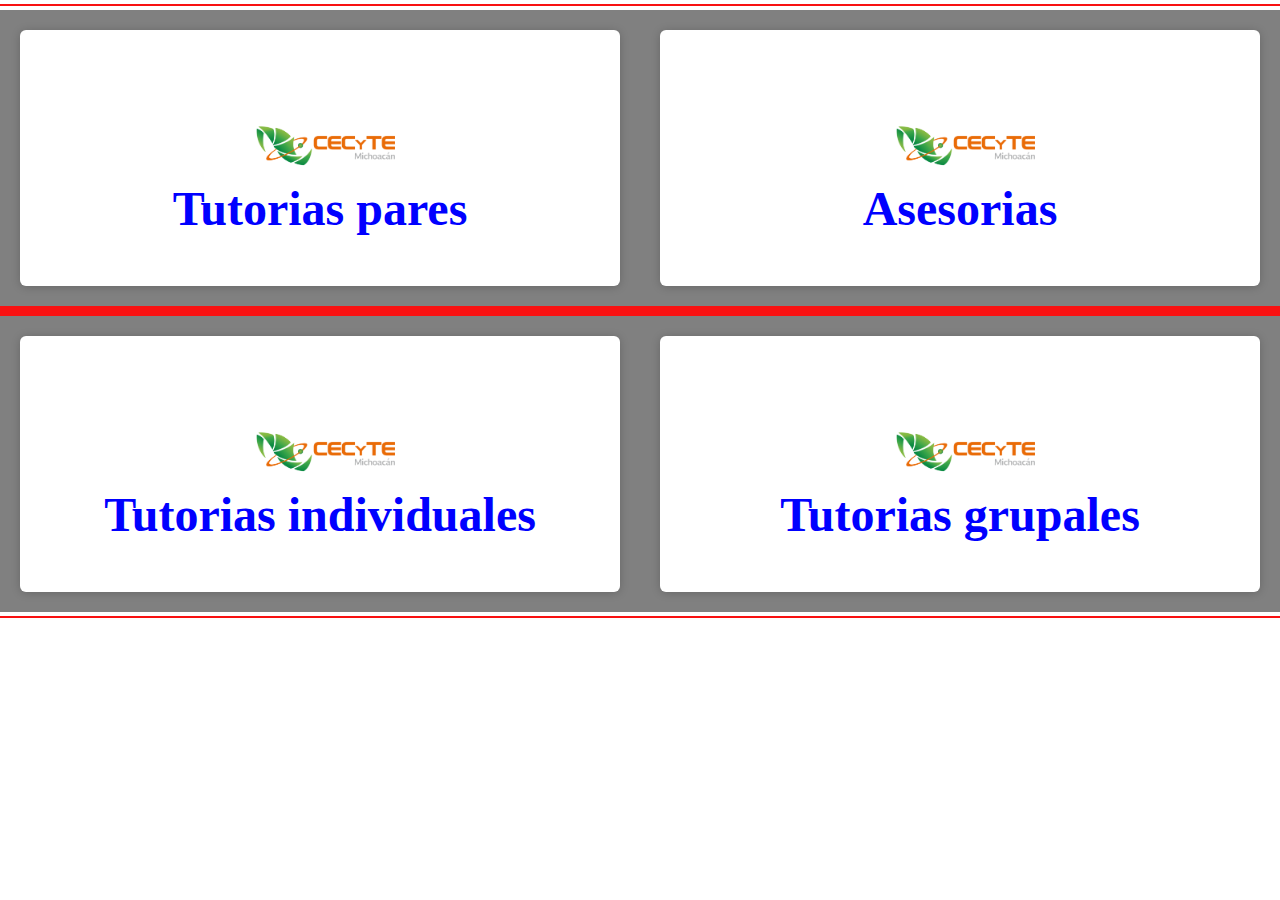
<file: registros.html>
<!DOCTYPE html>
<html lang="en">
<head>
    <meta charset="UTF-8">
    <meta http-equiv="X-UA-Compatible" content="IE=edge">
    <meta name="viewport" content="width=device-width, initial-scale=1.0">
    <title>Document</title>
    <link rel="stylesheet" href="cssR.css"/>
</head>
<body>
    <div class="grid">
        <div class="item item1">
        <div class="card">
            <figure><img src="R.png" class="cta"></figure>
            <h2>Tutorias pares</h2>
        </div>
        <div class="card">
            <figure><img src="R.png" class="cta2"></figure>
            <h2>Asesorias</h2>
        </div>
    </div>
        <div class="item item2">
            <div class="card">
                <figure><img src="R.png" alt=""></figure>
                <h2>Tutorias individuales</h2>
            </div>
            <div class="card">
                <figure><img src="R.png" alt=""></figure>
                <h2>Tutorias grupales</h2>
            </div>
        </div>
    </div>
    <div class="modal-container" id="modal-container">
        <div class="modal modal-close">
            <p class="close">X</p>
                <form class="form"  action="guardar2.php" method="POST">
                  <p>ALUMNOS TUTORES</p>
                  <br>
                  <label for="nombre">Nombre del alumno</label>
                  <br>
                  <input type="text" name="nombre" placeholder="Nombre" required>
                  <p>Numero de control</p>
                  <label for="numero de control"></label>
                  <input type="numero" name="numeroC" placeholder="numero de control" required>
                  <p>Semestre</p>
                  <label for="semestre"></label>
                  <select id="dropdown" name="semestre" class="form-control" required="">
                    <option disabled="" selected="" value="">Seleccione</option>
                    <option value="student">Segundo</option>
                    <option value="job">Cuarto</option>
                    <option value="learner">Quinto</option>
                  </select><br>
                  <p>Especialidad</p>
                  <label for="especialidad"></label>
                  <select id="dropdown" name="especialidad" class="form-control" required="">
                    <option disabled="" selected="" value="">Seleccione</option>
                    <option value="student">Programacion</option>
                    <option value="job">Mecatronica</option>
                    <option value="learner">Bioteconologia</option>
                    <option value="preferNo">Pymes</option>
                    <option value="other">Puericultura</option>
                    <option value="other">Robótica industrial</option>
                  </select>
                  <br>
                  <input type="submit" value="Registrar">
                  
                </form>
            
        </div>
    </div>




    <div class="modal-container2" id="modal-container2">
        <div class="modal2 modal-close2">
            <p class="close2">X</p>
                <form class="form"  action="guardar.php" method="POST">
                  <p>ALUMNOS TUTORES</p>
                  <br>
                  <label for="nombre">Nombre del alumno</label>
                  <br>
                  <input type="text" name="nombre" placeholder="Nombre" required>
                  <p>Numero de control</p>
                  <label for="numero de control"></label>
                  <input type="numero" name="numero de conntrol" placeholder="numero de control" required>
                  <p>Semestre</p>
                  <label for="semestre"></label>
                  <select id="dropdown" name="role" class="form-control" required="">
                    <option disabled="" selected="" value="">Seleccione</option>
                    <option value="student">Segundo</option>
                    <option value="job">Cuarto</option>
                    <option value="learner">Quinto</option>
                  </select><br>
                  <p>Especialidad</p>
                  <select id="dropdown" name="role" class="form-control" required="">
                    <option disabled="" selected="" value="">Seleccione</option>
                    <option value="student">Programacion</option>
                    <option value="job">Mecatronica</option>
                    <option value="learner">Bioteconologia</option>
                    <option value="preferNo">Pymes</option>
                    <option value="other">Puericultura</option>
                    <option value="other">Robótica industrial</option>
                  </select>
                  <br>
                  <input type="submit" value="Registrar">
                  
                </form>
            
        </div>
    </div>
    <script src="javascript.js"></script>
</body>
</html>
</file>
<file: cssR.css>
* {
  padding: 0;
  margin: 0;
}

.grid {
  outline: 4px solid #fff;
  width: 100%;
  height: 100%;
  margin: 10px auto;
  display: grid;
  grid-template-columns: repeat(1, 1fr);
  grid-template-rows: auto;
  grid-template-areas: "n1 n1" "n2 n2";
  gap: 10px;
  background-color: black;
}
.grid .item {
  font-size: 2rem;
  color: blue;
  text-align: center;
  height: auto;
  outline: 6px solid rgb(248, 17, 17);
}

.item1 {
  background-color: gray;
  grid-area: n1;
  width: 100%;
  display: flex;
  max-width: 1500px;
}

.item2 {
  background-color: gray;
  grid-area: n2;
  width: 100%;
  display: flex;
  max-width: 1500px;
}

.card {
  width: 100%;
  height: 8em;
  margin: 20px;
  border-radius: 6px;
  overflow: hidden;
  background: #fff;
  box-shadow: 0px 1px 10px rgba(0, 0, 0, 0.2);
  cursor: default;
  transition: all 400ms ease;
}
.card img {
  margin-top: 15%;
  width: 150px;
}

.card:hover {
  box-shadow: 5px 5px 20px rgba(0, 0, 0, 0.4);
  transform: translateY(-3%);
}

.modal-container {
  opacity: 0;
  visibility: hidden;
  position: fixed;
  z-index: 1000;
  width: 100%;
  height: 100vh;
  top: 0;
  left: 0;
  background: rgba(0, 0, 0, 0.5);
  display: flex;
  justify-content: center;
  align-items: center;
}

.modal {
  width: 30%;
  height: auto;
  background: #fff;
  text-align: center;
  display: flex;
  flex-direction: column;
  justify-content: space-evenly;
  position: relative;
  transition: transform 0.8s;
  transform: translateY(0%);
  border-radius: 10px;
  padding: 30px 0;
  font-family: monospace;
  font-size: 16px;
}
.modal img {
  width: 100%;
  margin: 0px 0px;
}
.modal .close {
  text-decoration: none;
  font-size: 20px;
  position: absolute;
  top: 5px;
  right: 5px;
  display: inline-block;
  width: 25px;
  height: 25px;
  background-color: #c44a4a;
  color: white;
  line-height: 25px;
  cursor: pointer;
  border-radius: 50%;
  padding-top: 0%;
  margin-top: 0%;
}
.modal .m1 {
  text-decoration: none;
  background-color: transparent;
  font-style: normal;
  margin: 0px auto;
}
.modal .ventana {
  font-size: medium;
  margin: 0px auto;
}

.modal-close {
  transform: translateY(-200%);
}

.modal-container2 {
  opacity: 0;
  visibility: hidden;
  position: fixed;
  z-index: 1000;
  width: 100%;
  height: 100vh;
  top: 0;
  left: 0;
  background: rgba(0, 0, 0, 0.5);
  display: flex;
  justify-content: center;
  align-items: center;
}

.modal2 {
  width: 30%;
  height: auto;
  background: #fff;
  text-align: center;
  display: flex;
  flex-direction: column;
  justify-content: space-evenly;
  position: relative;
  transition: transform 0.8s;
  transform: translateY(0%);
  border-radius: 10px;
  padding: 30px 0;
  font-family: monospace;
  font-size: 16px;
}
.modal2 img {
  width: 100%;
  margin: 0px 0px;
}
.modal2 .close2 {
  text-decoration: none;
  font-size: 20px;
  position: absolute;
  top: 5px;
  right: 5px;
  display: inline-block;
  width: 25px;
  height: 25px;
  background-color: #c44a4a;
  color: white;
  line-height: 25px;
  cursor: pointer;
  border-radius: 50%;
  padding-top: 0%;
  margin-top: 0%;
}
.modal2 .m12 {
  text-decoration: none;
  background-color: transparent;
  font-style: normal;
  margin: 0px auto;
}
.modal2 .ventana2 {
  font-size: medium;
  margin: 0px auto;
}

.modal-close2 {
  transform: translateY(-200%);
}/*# sourceMappingURL=cssR.css.map */
</file>
